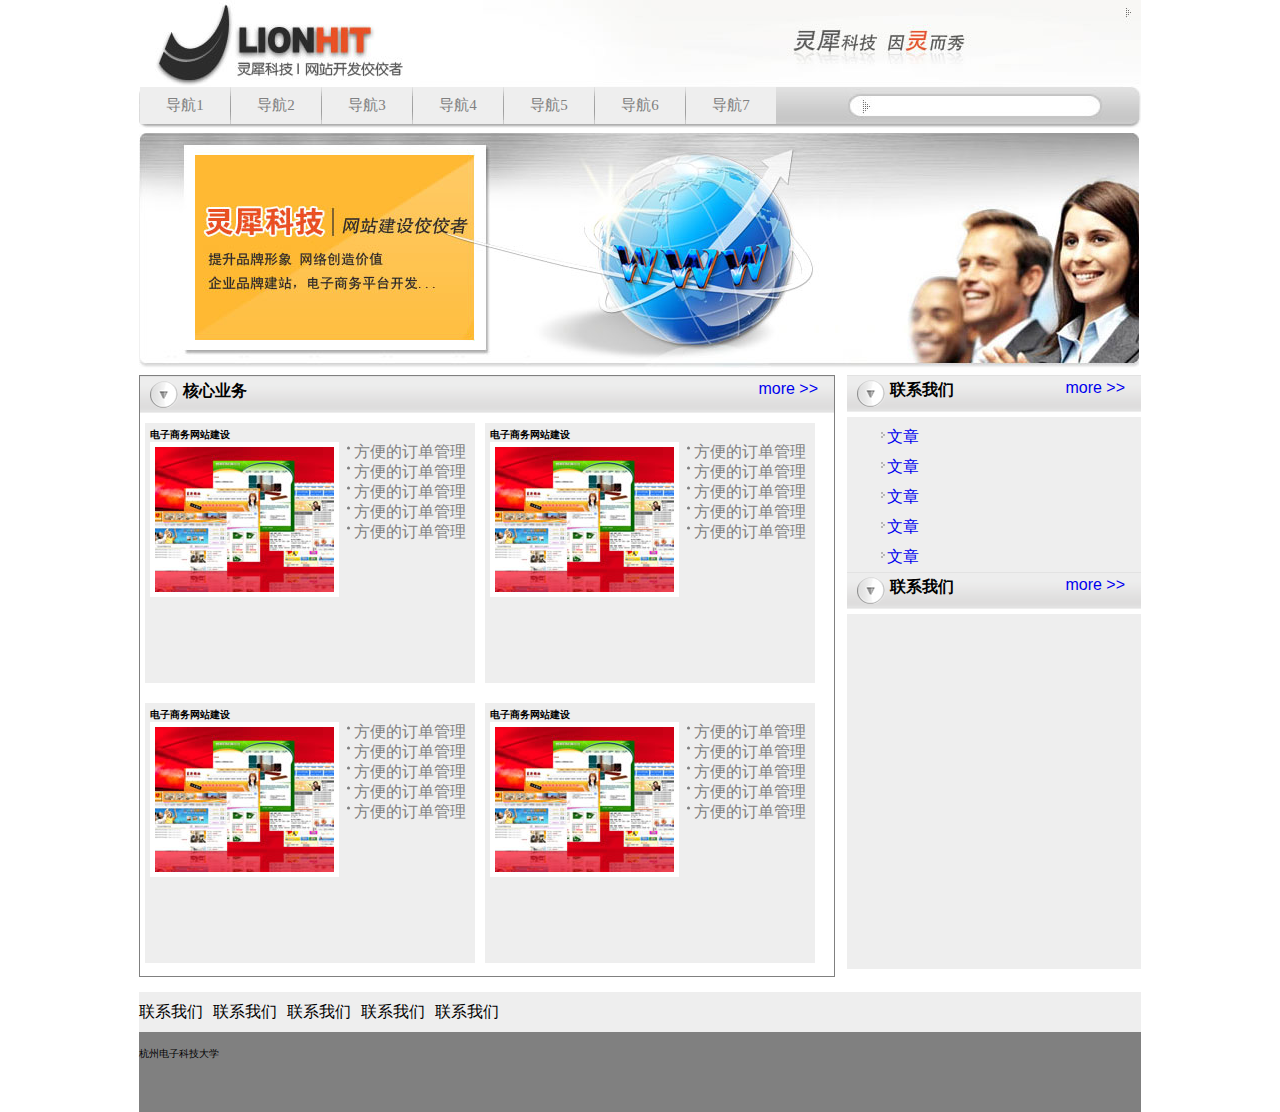
<file: 01首页布局/index.html>
<!DOCTYPE html PUBLIC "-//W3C//DTD XHTML 1.0 Transitional//EN" "http://www.w3.org/TR/xhtml1/DTD/xhtml1-transitional.dtd">
<html xmlns="http://www.w3.org/1999/xhtml">
<head>
<meta http-equiv="Content-Type" content="text/html; charset=gb2312" />
<title>�ޱ����ĵ�</title>
<link rel="stylesheet" href="ResetCss.css" />
<link rel="stylesheet" href="index.css" />
</head>
<style type="text/css">

</style>

<body>
  <div id="container" >
        <div id="header" >
		<img src="images/logo.jpg" alt="" id="logo"/>
	        <ul id="nav" >
				   <li><a href="#">����1</a></li>
				   <li><a href="#">����2</a></li>
				   <li><a href="#">����3</a></li>
				   <li><a href="#">����4</a></li>
				   <li><a href="#">����5</a></li>
				   <li><a href="#">����6</a></li>
				   <li><a href="#">����7</a></li>
	        </ul>
	         
	   </div>
	   <img src="images/about_banner.jpg" alt="" id="banner" />
	   <div id="main">
	        <div id="lside">
			    <div class="subtitle">
				 <img src="images/circle.gif" alt="" />
					<h1>����ҵ��</h1>
					<a href="#">more &gt;&gt;</a>
				</div>
				<div class="four">
				   <h2>����������վ����</h2>
				   <img src="images/eshop_service.jpg" alt="" />
				   <ul>
				        <li><a href="#">����Ķ�������</a></li>
					    <li><a href="#">����Ķ�������</a></li>
					    <li><a href="#">����Ķ�������</a></li>
					    <li><a href="#">����Ķ�������</a></li>
					    <li><a href="#">����Ķ�������</a></li>
				   </ul>
				</div>
				<div class="four">
				      <h2>����������վ����</h2>
				     <img src="images/eshop_service.jpg" alt="" />
				   <ul>
				        <li><a href="#">����Ķ�������</a></li>
					    <li><a href="#">����Ķ�������</a></li>
					    <li><a href="#">����Ķ�������</a></li>
					    <li><a href="#">����Ķ�������</a></li>
					    <li><a href="#">����Ķ�������</a></li>
				   </ul>
				</div>
				<div class="four">
				     <h2>����������վ����</h2>
				     <img src="images/eshop_service.jpg" alt="" />
				   <ul>
				         <li><a href="#">����Ķ�������</a></li>
					    <li><a href="#">����Ķ�������</a></li>
					    <li><a href="#">����Ķ�������</a></li>
					    <li><a href="#">����Ķ�������</a></li>
					    <li><a href="#">����Ķ�������</a></li>
				   </ul>
				</div>
				<div class="four">
				     <h2>����������վ����</h2>
				     <img src="images/eshop_service.jpg" alt="" />
				   <ul>
				         <li><a href="#">����Ķ�������</a></li>
					    <li><a href="#">����Ķ�������</a></li>
					    <li><a href="#">����Ķ�������</a></li>
					    <li><a href="#">����Ķ�������</a></li>
					    <li><a href="#">����Ķ�������</a></li>
				   </ul>
				</div>
		    </div>
			<div id="rside">
			      <div class="subtitle">
				 <img src="images/circle.gif" alt="" />
					<h1>��ϵ����</h1>
					<a href="#">more &gt;&gt;</a>
				</div>
				<ul id="art">
				    <li><a href="#">����</a></li>
				    <li><a href="#">����</a></li>
					<li><a href="#">����</a></li>
					<li><a href="#">����</a></li>  
					<li><a href="#">����</a></li>
				</ul>
				  <div class="subtitle">
				 <img src="images/circle.gif" alt="" />
					<h1>��ϵ����</h1>
					<a href="#">more &gt;&gt;</a>
					
				</div>
					<div id="content"></div>
			
			</div>
			<div class="clr"></div>
	   </div>
	   <div id="footer">
	   <ul>
	     <li>��ϵ����</li>
		  <li>��ϵ����</li>
		   <li>��ϵ����</li>
		    <li>��ϵ����</li>
			 <li>��ϵ����</li>
	   </ul>
	   <address>���ݵ��ӿƼ���ѧ</address>
	   </div>
  </div>
</body>
</html>
</file>
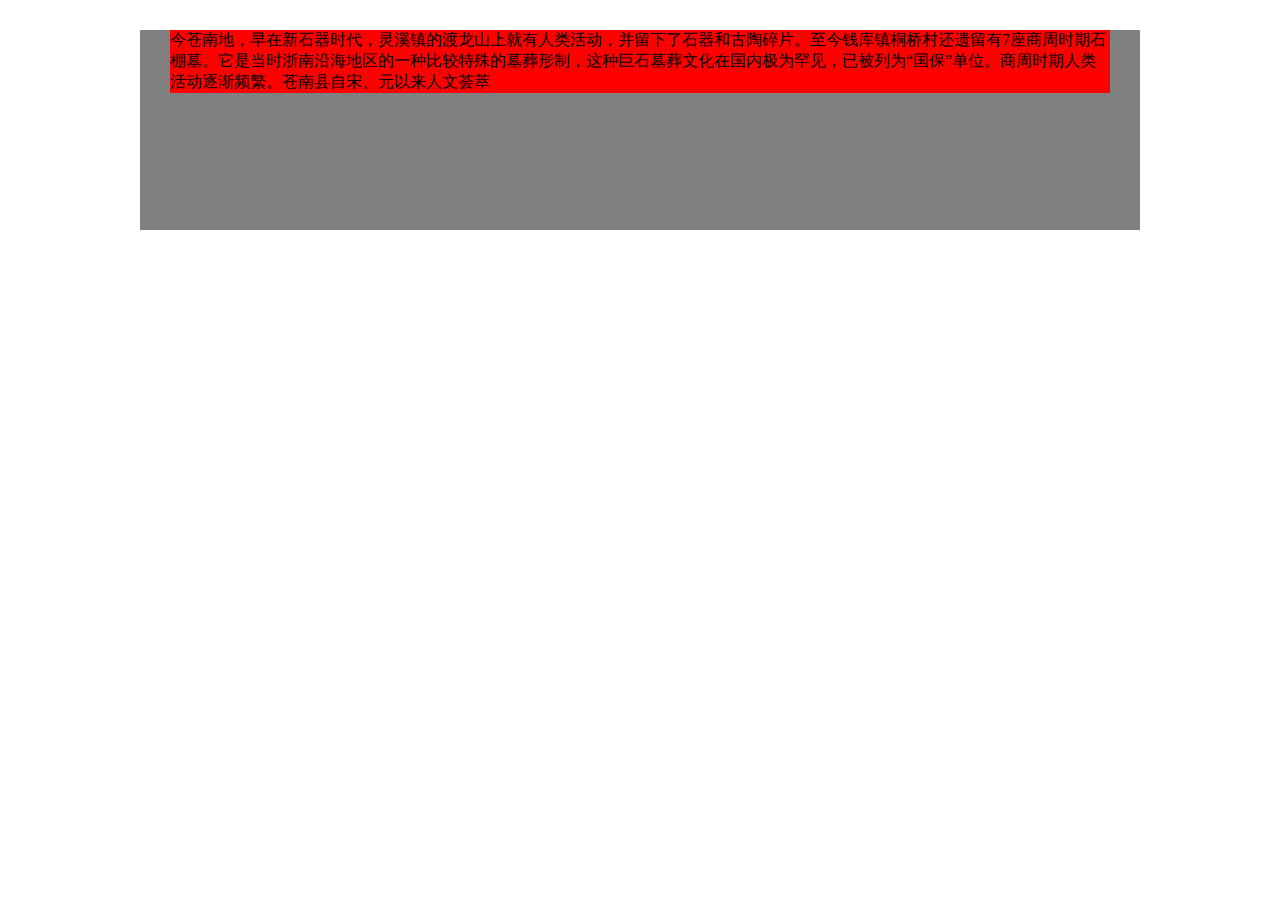
<file: 01首页布局/盒模型.html>
<!DOCTYPE html PUBLIC "-//W3C//DTD XHTML 1.0 Transitional//EN" "http://www.w3.org/TR/xhtml1/DTD/xhtml1-transitional.dtd">
<html xmlns="http://www.w3.org/1999/xhtml">
<head>
<meta http-equiv="Content-Type" content="text/html; charset=gb2312" />
<title>��ģ��</title>
<style type="text/css">
   #cont{
   width:1000px;
   height:200px;
   background:gray;
   margin:10px auto;
   }
  #test{
  background:red;
  margin:30px;
	}

</style>

</head>

<body>
     <div id="cont">
	   
		<div id="test">
		����ϵأ�������ʯ��ʱ������Ϫ��Ķ���ɽ�Ͼ�����������������ʯ���͹�����Ƭ������Ǯ����ͩ�Ŵ廹������7������ʱ��ʯ��Ĺ�����ǵ�ʱ�����غ�������һ�ֱȽ������Ĺ�����ƣ����־�ʯĹ���Ļ��ڹ��ڼ�Ϊ�������ѱ���Ϊ����������λ������ʱ��������Ƶ�������������Ρ�Ԫ������������
		 </div>
		  
		 
	 </div>
</body>
</html>
</file>
<file: 01首页布局/index.css>
/* CSS Document */

    #container{
   width:1002px;
   margin: 0 auto;
   }
   #header{
   background:gray url(./images/top_bg.jpg);
   height:128px;
   }
   #nav li{
   float:left;
   background:#eee;
   width:90px;
   margin-left:1px;
   
   }
   #nav a{
   font-size:15px;
   font-family:"������"; 
   color:gray;
   display:block;
   width:90px;
   height:37px;
   text-align:center;
   line-height:37px;
   }
    #nav a:hover{
	color:white;
	background:url(images/nav_on.gif);
	
	}
	.clr{
	clear:both;
	width:0px;
	height:0px;
	}
	#banner{
	margin:5px 0;
	}
	#main{
	
	}
	.subtitle{
	height:37px;
	background:gray url(images/index_main_top_bg.gif);
	}
	.subtitle img{
	float:left;
	margin:5px 0 0 10px;
	
	}
	.subtitle h1{
	float:left;
	font-size:16px;
	font-family:Arial, Helvetica, sans-serif;
	margin:5px 5px;
	}
	.subtitle a{
	float:right;
	font-size:16px;
	font-family:Arial, Helvetica, sans-serif;
	margin-right:16px;
	line-height:25px;
	}
	.four{
	width:330px;
	height:260px;
	background:#EEE;
	float:left;
	margin:10px 5px;
	_display:inline;
	}
	.four img{
	float:left;
	padding:5px;
	margin-left:5px;
	background:white;
	}
	.four ul{
	float:left;
	margin-left:5px;
	}
	.four h2{
	font-size: 10px;
	font-family:"������";
	margin:5px 0 0 5px;
	}
	.four li{
	background: url(images/service_intro_bg.gif) no-repeat;
	padding-left:10px;
	height:20px;

	}
	.four a {
	color:gray;
	}
	.four a:visited{
	gray;
	}
	#lside{
	height:600px;
	width:694px;
	border:1px solid gray;
	float:left;
	
	}
	#rside{
	height:600px;
	width:294px;
	
	float:right;
	}
	#art{
	background:#eee;
	margin-top:5px;
	padding-top:5px;
	}
	#art li{
	
	padding:0 0 0 20px;
	height:30px;
	}
	#art a{
	display:block;
	background:url(images/article_head.gif) no-repeat;
	height:29px;
	padding-left:20px;
	line-height:29px;
	
	}
	#art a:hover{
	background: url(images/article_on_bg.gif);
	}
	#content{
	height:355px;
	margin-top:5px;
	background:#eee;
	}
	#footer
	{
	height:120px;
	background:gray;
	margin-top:15px;
	}
	#footer ul{
	height:40px;
	background:#eee;
	
	}
	#footer li{
	float:left;
	margin-right:10px;
	margin-top:10px;
	}
	#footer address
	{
	font-family:Verdana, Arial, Helvetica, sans-serif;
	font-size:10px;
	margin-top:15px;
	}
</file>
<file: 01首页布局/ResetCss.css>
/* CSS Document */

body, h1, h2, h3, h4, h5, h6, hr, p, blockquote, dl, dt, dd, ul, ol, li, pre, form, fieldset, legend, button, input, textarea, th, td { margin:0; padding:0; } 
body, button, input, select, textarea { font:12px/1.5tahoma, arial, \5b8b\4f53; } 
h1, h2, h3, h4, h5, h6{ font-size:100%; } 
address, cite, dfn, em, var { font-style:normal; } 
code, kbd, pre, samp { font-family:couriernew, courier, monospace; } 
small{ font-size:12px; } 
ul, ol { list-style:none; } 
a { text-decoration:none; } 
a:hover { text-decoration:underline; } 
sup { vertical-align:text-top; } 
sub{ vertical-align:text-bottom; } 
legend { color:#000; } 
fieldset, img { border:0; } 
button, input, select, textarea { font-size:100%; } 
table { border-collapse:collapse; border-spacing:0; }
</file>
